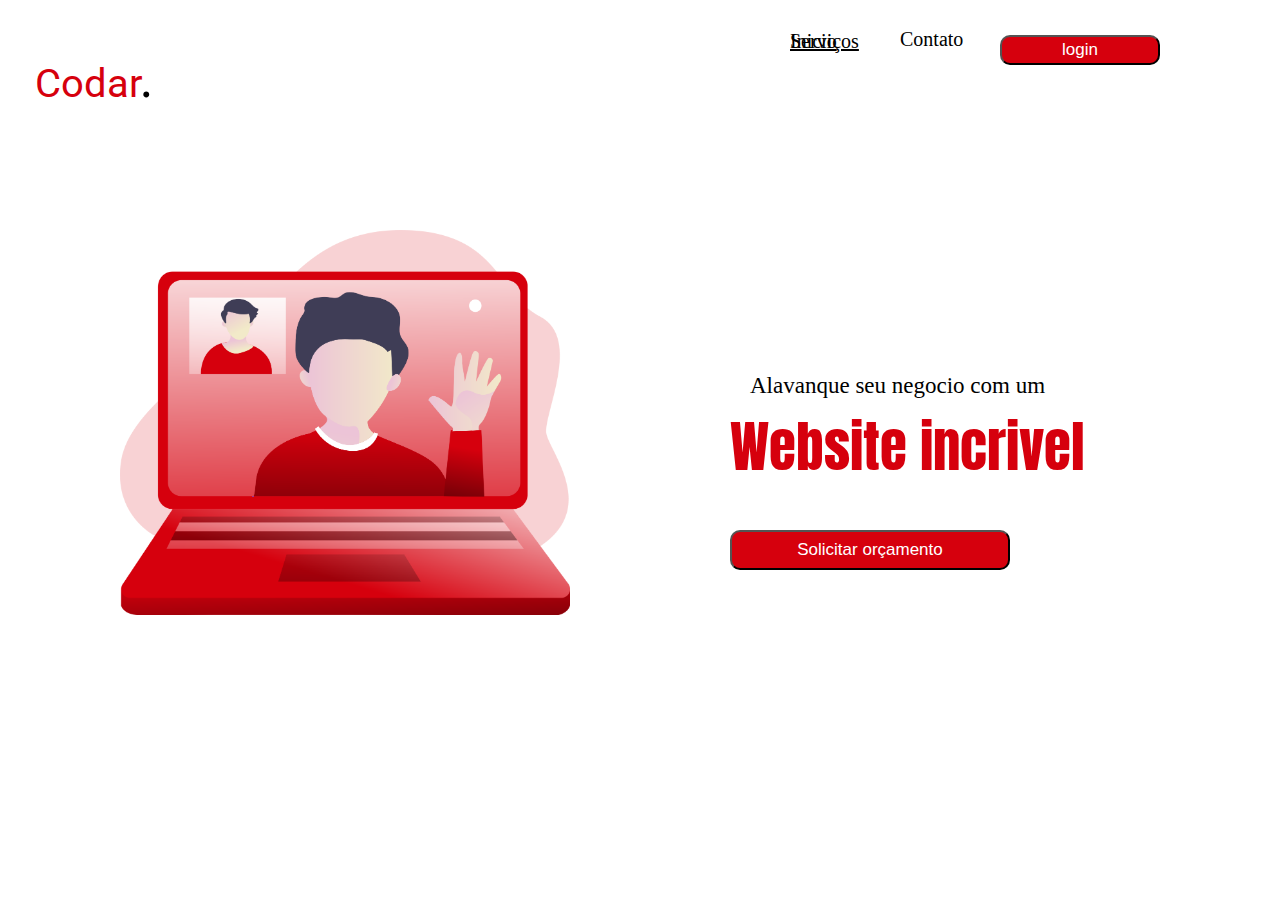
<file: index.html>
<!DOCTYPE html>
<html lang="en">
<head>
    <meta charset="UTF-8">
    <meta http-equiv="X-UA-Compatible" content="IE=edge">
    <meta name="viewport" content="width=device-width, initial-scale=1.0">
    <link rel="stylesheet" href="style.css">
    <link rel="preconnect" href="https://fonts.googleapis.com">
<link rel="preconnect" href="https://fonts.gstatic.com" crossorigin>
<link href="https://fonts.googleapis.com/css2?family=Anton&display=swap" rel="stylesheet">
<link rel="preconnect" href="https://fonts.googleapis.com">
<link rel="preconnect" href="https://fonts.gstatic.com" crossorigin>
<link href="https://fonts.googleapis.com/css2?family=Anton&family=Roboto&display=swap" rel="stylesheet">

    <title>Repositorio</title>  
</head>
<body>
    <div class="fundo">
    <div class="t1">
        <P> Codar</P>
    </div>
    <div class="y0"> 
        <P>.</P>
    </div>
    <div class="t2">
        <a href="#">Inicio</a>
    </div>
    <div class="t3">
        <a href="serviço.html">Serviços</a>
    </div>
    <div class="t4">
        <P> Contato</P>
    </div>
    <button> login </button>
    <div class="t5">
        <P> Alavanque seu negocio com um </P>
    </div>
    <div class="t6"> 
        <P> Website incrivel </P>
    </div>
    <img src="video_call.png" width="450px">
</div>
<div class="t0">
    <button> Solicitar orçamento</button>
</div>
</body>
</html>
</file>
<file: style.css>
fundo{
    width: 100vw;
    height: 100vh;
    color: white;
}
.t1{
    color:  #D6000D;
    font-size: 40px;
    position: absolute;
    left: 35px;
    top: 20px;
    font-family:'Roboto', sans-serif;;
}
.y0{
    font-size: 50px;
    position: absolute;
    left: 140px;
    top: 01px;
}
.t2{
    color: black;
    font-size: 20px;
    margin-right: 130px;
    background-color: #aa00aa;
}
a{
    color: black;
    font-size: 20px;
    position: absolute;
    left: 790px;
    top: 30px;
}
.t4{
    color: black;
    font-size: 20px;
    position: absolute;
    left: 900px;
}
button{
    width: 160px;
    background-color:  #D6000D;
    height: 30px;
    border-radius: 10px;
    color: white;
    font-size: 17px;
    text-align: center;
    position: absolute;
    left: 1000px;
    top: 35px;
}
.t5{
    color: black;
    font-size: 23px;
    position: absolute;
    left: 750px;
    top: 350px;
}
.t6{
    color:  #D6000D;
    font-size: 55px;
    position: absolute;
    top: 350px;
    left: 730px;
    font-family: 'Anton', sans-serif;
}
img{
    position: absolute;
    left: 120px;
    top: 230px;
}
#y7{
    background-color:  #D6000D;
    width: 240px;
    height: 30px;
    text-align: center;
    position: absolute;
    top: 500px;
    left: 800px;
    border-radius: 10px;

}
.t2:hover,a:hover,.t4:hover{
    color:   #D6000D;
}
.t0 button{
position: absolute;
top: 530px;
left: 730px;
width: 280px;
height: 40px;
border-radius: 10px;
}
</file>
